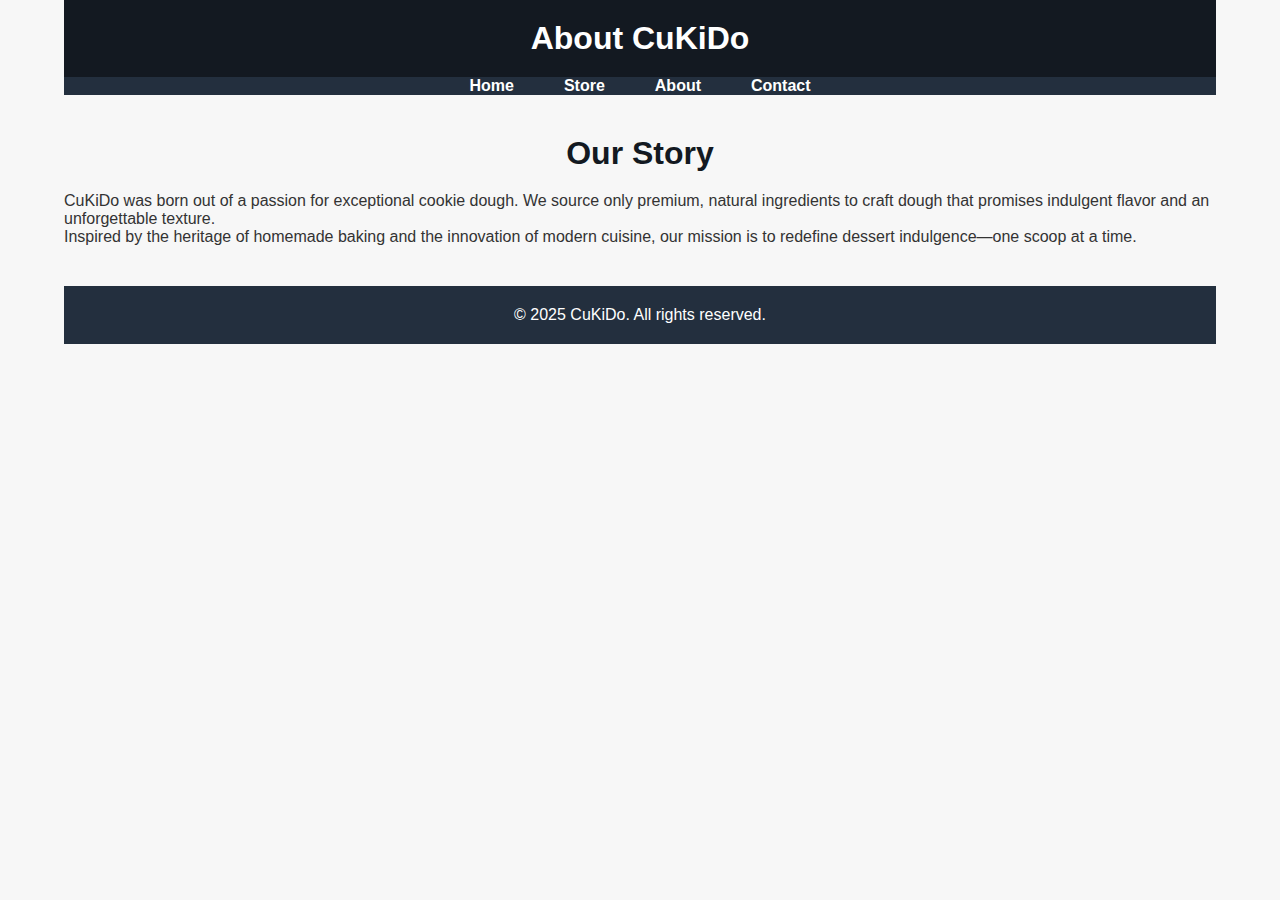
<file: CuKiDo-Site/about.html>
<!DOCTYPE html>
<html lang="en">
<head>
  <meta charset="UTF-8">
  <meta name="viewport" content="width=device-width, initial-scale=1">
  <title>CuKiDo - About</title>
  <link rel="stylesheet" href="style.css">
</head>
<body>
  <!-- Header -->
  <header class="container">
    <h1>About CuKiDo</h1>
  </header>
  
  <!-- Navigation -->
  <nav class="container">
    <ul>
      <li><a href="index.html">Home</a></li>
      <li><a href="store.html">Store</a></li>
      <li><a href="about.html">About</a></li>
      <li><a href="contact.html">Contact</a></li>
    </ul>
  </nav>
  
  <!-- About Content -->
  <section id="about" class="container">
    <h2>Our Story</h2>
    <p>CuKiDo was born out of a passion for exceptional cookie dough. We source only premium, natural ingredients to craft dough that promises indulgent flavor and an unforgettable texture.</p>
    <p>Inspired by the heritage of homemade baking and the innovation of modern cuisine, our mission is to redefine dessert indulgence—one scoop at a time.</p>
  </section>
  
  <!-- Footer -->
  <footer class="container">
    <p>&copy; 2025 CuKiDo. All rights reserved.</p>
  </footer>
</body>
</html>
</file>
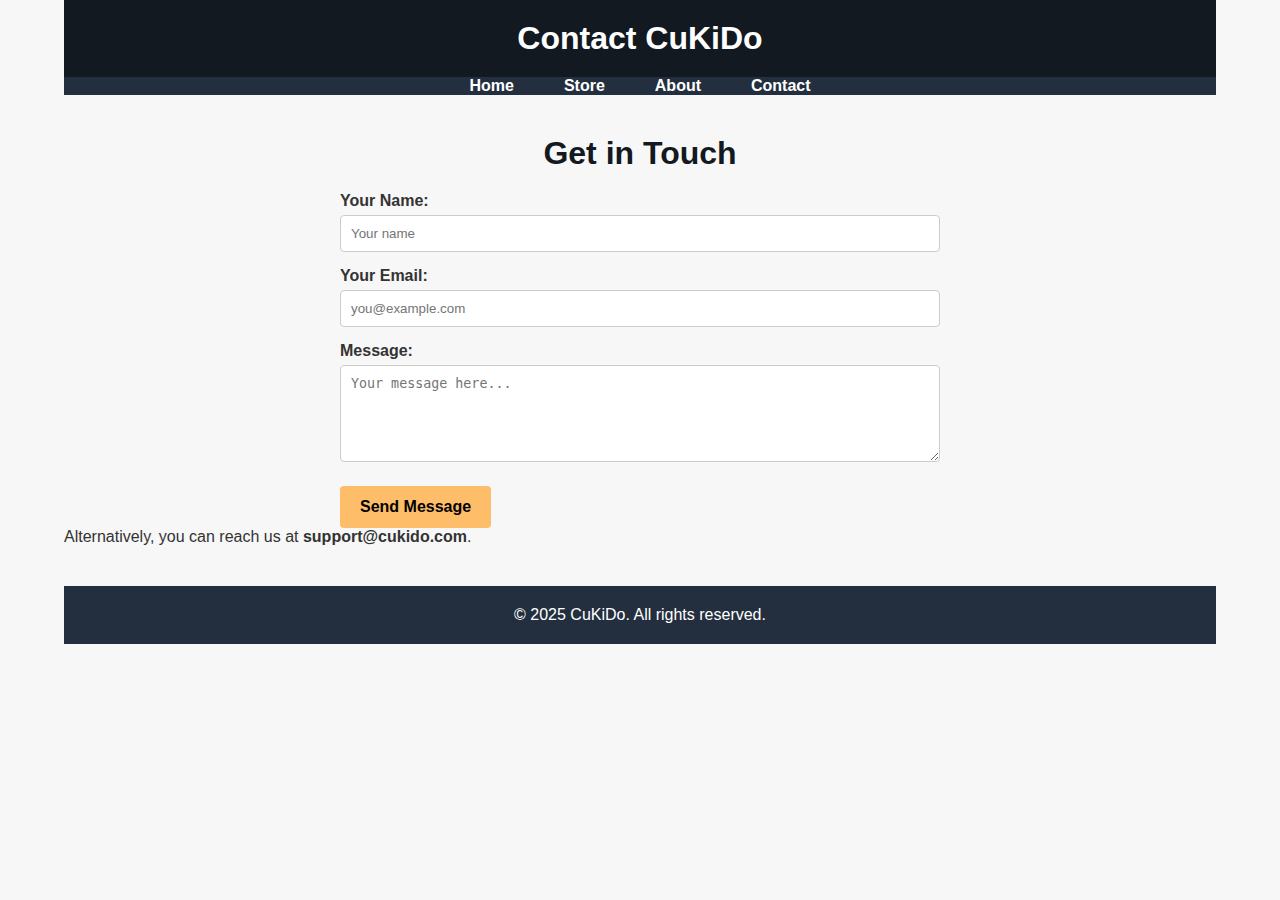
<file: CuKiDo-Site/contact.html>
<!DOCTYPE html>
<html lang="en">
<head>
  <meta charset="UTF-8">
  <meta name="viewport" content="width=device-width, initial-scale=1">
  <title>CuKiDo - Contact</title>
  <link rel="stylesheet" href="style.css">
</head>
<body>
  <!-- Header -->
  <header class="container">
    <h1>Contact CuKiDo</h1>
  </header>
  
  <!-- Navigation -->
  <nav class="container">
    <ul>
      <li><a href="index.html">Home</a></li>
      <li><a href="store.html">Store</a></li>
      <li><a href="about.html">About</a></li>
      <li><a href="contact.html">Contact</a></li>
    </ul>
  </nav>
  
  <!-- Contact Form -->
  <section id="contact" class="container">
    <h2>Get in Touch</h2>
    <form action="mailto:your-email@example.com" method="post" enctype="text/plain">
      <label for="name">Your Name:</label>
      <input type="text" id="name" name="name" placeholder="Your name" required>
      
      <label for="email">Your Email:</label>
      <input type="email" id="email" name="email" placeholder="you@example.com" required>
      
      <label for="message">Message:</label>
      <textarea id="message" name="message" rows="5" placeholder="Your message here..." required></textarea>
      
      <button type="submit">Send Message</button>
    </form>
    <p>Alternatively, you can reach us at <strong>support@cukido.com</strong>.</p>
  </section>
  
  <!-- Footer -->
  <footer class="container">
    <p>&copy; 2025 CuKiDo. All rights reserved.</p>
  </footer>
</body>
</html>
</file>
<file: CuKiDo-Site/style.css>
/* style.css */

/* Reset & Base */
* {
  margin: 0;
  padding: 0;
  box-sizing: border-box;
}
body {
  font-family: Arial, sans-serif;
  background: #f7f7f7;
  color: #333;
}
a {
  text-decoration: none;
  color: inherit;
}
img {
  max-width: 100%;
  display: block;
}
.container {
  width: 90%;
  max-width: 1200px;
  margin: 0 auto;
}

/* Header */
header {
  background: #131921;
  color: #fff;
  padding: 20px 0;
  text-align: center;
}
header h1 {
  font-size: 2em;
}
header p {
  font-size: 1.2em;
}

/* Navigation */
nav {
  background: #232f3e;
}
nav ul {
  list-style: none;
  display: flex;
  justify-content: center;
}
nav ul li {
  margin: 0 10px;
}
nav ul li a {
  color: #fff;
  padding: 10px 15px;
  font-weight: bold;
}
nav ul li a:hover {
  background: #37475a;
}

/* Slider (Moving Banners) */
.slider {
  position: relative;
  overflow: hidden;
  width: 100%;
  height: 400px;
  margin: 20px 0;
}
.slide {
  position: absolute;
  width: 100%;
  height: 100%;
  opacity: 0;
  transition: opacity 1s ease-in-out;
}
.slide.active {
  opacity: 1;
}
.slider img {
  width: 100%;
  height: 100%;
  object-fit: cover;
}

/* Sections & Headings */
section {
  padding: 40px 0;
}
section h2 {
  text-align: center;
  color: #131921;
  margin-bottom: 20px;
  font-size: 2em;
}

/* Store Page - Product Grid */
.product-grid {
  display: flex;
  flex-wrap: wrap;
  gap: 20px;
  justify-content: center;
}
.product {
  background: #fff;
  border: 1px solid #ddd;
  width: 280px;
  padding: 15px;
  text-align: center;
  border-radius: 8px;
  box-shadow: 0 2px 4px rgba(0,0,0,0.1);
}
.product img {
  width: 100%;
  height: 200px;
  object-fit: contain;
  margin-bottom: 15px;
}
.product h3 {
  font-size: 1.3em;
  margin-bottom: 10px;
}
.product p {
  font-size: 1.1em;
  margin-bottom: 10px;
}
.product button {
  background: #febd69;
  border: none;
  padding: 10px 20px;
  color: #111;
  font-weight: bold;
  border-radius: 4px;
  cursor: pointer;
}
.product button:hover {
  background: #f3a847;
}

/* Contact Form */
form {
  max-width: 600px;
  margin: 0 auto;
}
form label {
  display: block;
  margin-top: 15px;
  font-weight: bold;
}
form input, form textarea {
  width: 100%;
  padding: 10px;
  margin-top: 5px;
  border: 1px solid #ccc;
  border-radius: 4px;
}
form button {
  margin-top: 20px;
  background: #febd69;
  border: none;
  padding: 12px 20px;
  font-size: 1em;
  font-weight: bold;
  cursor: pointer;
  border-radius: 4px;
}
form button:hover {
  background: #f3a847;
}

/* Footer */
footer {
  background: #232f3e;
  color: #fff;
  text-align: center;
  padding: 20px 0;
  margin-top: 30px;
}

/* Responsive */
@media (max-width: 768px) {
  .product-grid {
    flex-direction: column;
    align-items: center;
  }
  nav ul {
    flex-direction: column;
  }
}
</file>
